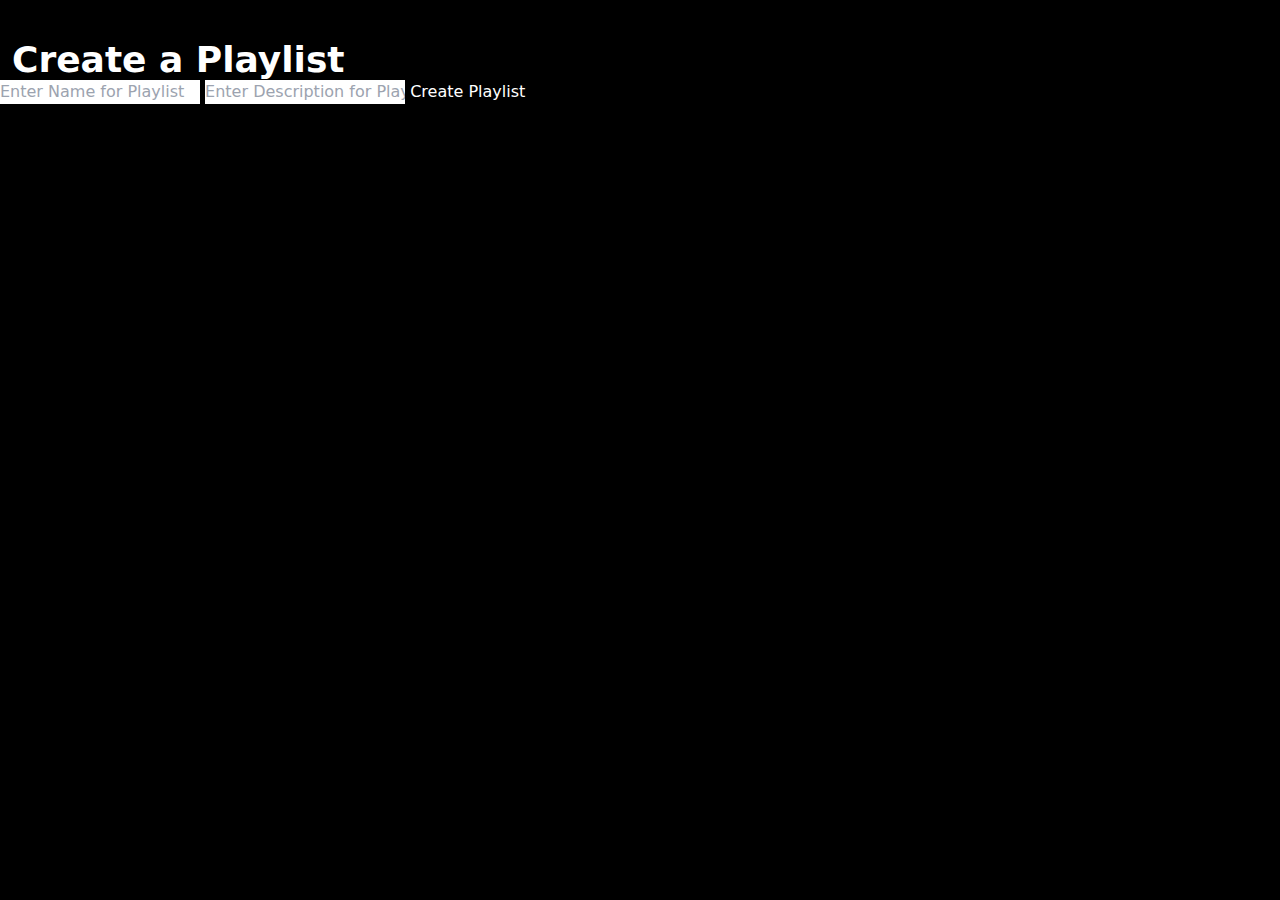
<file: templates/create.html>
<!DOCTYPE html>
<html lang="en">
<script type="text/javascript" src="/static/functions.js"></script>
<link href="/static/style.css" type="text/css" rel="stylesheet">
<head>
    <meta charset="UTF-8">
    <meta name="viewport" content="width=device-width, initial-scale=1.0">
    <title>Document</title>
</head>
<body class = "bg-black">
    <div class = "flex flex-col text-white pt-10 space-y-2 font-bold text-4xl pl-3">
        Create a Playlist
    </div>

        <input type="text" id = "name" placeholder="Enter Name for Playlist">
        <input type="text" id = "description" placeholder="Enter Description for Playlist">
        <button class = "text-white" id = "submit"> Create Playlist</button>
        <script type="text/javascript">
            createPlaylist()
        </script>



</body>
</html>
</file>
<file: static/style.css>
/*
! tailwindcss v3.4.1 | MIT License | https://tailwindcss.com
*/

/*
1. Prevent padding and border from affecting element width. (https://github.com/mozdevs/cssremedy/issues/4)
2. Allow adding a border to an element by just adding a border-width. (https://github.com/tailwindcss/tailwindcss/pull/116)
*/

*,
::before,
::after {
  box-sizing: border-box;
  /* 1 */
  border-width: 0;
  /* 2 */
  border-style: solid;
  /* 2 */
  border-color: #e5e7eb;
  /* 2 */
}

::before,
::after {
  --tw-content: '';
}

/*
1. Use a consistent sensible line-height in all browsers.
2. Prevent adjustments of font size after orientation changes in iOS.
3. Use a more readable tab size.
4. Use the user's configured `sans` font-family by default.
5. Use the user's configured `sans` font-feature-settings by default.
6. Use the user's configured `sans` font-variation-settings by default.
7. Disable tap highlights on iOS
*/

html,
:host {
  line-height: 1.5;
  /* 1 */
  -webkit-text-size-adjust: 100%;
  /* 2 */
  -moz-tab-size: 4;
  /* 3 */
  -o-tab-size: 4;
     tab-size: 4;
  /* 3 */
  font-family: ui-sans-serif, system-ui, sans-serif, "Apple Color Emoji", "Segoe UI Emoji", "Segoe UI Symbol", "Noto Color Emoji";
  /* 4 */
  font-feature-settings: normal;
  /* 5 */
  font-variation-settings: normal;
  /* 6 */
  -webkit-tap-highlight-color: transparent;
  /* 7 */
}

/*
1. Remove the margin in all browsers.
2. Inherit line-height from `html` so users can set them as a class directly on the `html` element.
*/

body {
  margin: 0;
  /* 1 */
  line-height: inherit;
  /* 2 */
}

/*
1. Add the correct height in Firefox.
2. Correct the inheritance of border color in Firefox. (https://bugzilla.mozilla.org/show_bug.cgi?id=190655)
3. Ensure horizontal rules are visible by default.
*/

hr {
  height: 0;
  /* 1 */
  color: inherit;
  /* 2 */
  border-top-width: 1px;
  /* 3 */
}

/*
Add the correct text decoration in Chrome, Edge, and Safari.
*/

abbr:where([title]) {
  -webkit-text-decoration: underline dotted;
          text-decoration: underline dotted;
}

/*
Remove the default font size and weight for headings.
*/

h1,
h2,
h3,
h4,
h5,
h6 {
  font-size: inherit;
  font-weight: inherit;
}

/*
Reset links to optimize for opt-in styling instead of opt-out.
*/

a {
  color: inherit;
  text-decoration: inherit;
}

/*
Add the correct font weight in Edge and Safari.
*/

b,
strong {
  font-weight: bolder;
}

/*
1. Use the user's configured `mono` font-family by default.
2. Use the user's configured `mono` font-feature-settings by default.
3. Use the user's configured `mono` font-variation-settings by default.
4. Correct the odd `em` font sizing in all browsers.
*/

code,
kbd,
samp,
pre {
  font-family: ui-monospace, SFMono-Regular, Menlo, Monaco, Consolas, "Liberation Mono", "Courier New", monospace;
  /* 1 */
  font-feature-settings: normal;
  /* 2 */
  font-variation-settings: normal;
  /* 3 */
  font-size: 1em;
  /* 4 */
}

/*
Add the correct font size in all browsers.
*/

small {
  font-size: 80%;
}

/*
Prevent `sub` and `sup` elements from affecting the line height in all browsers.
*/

sub,
sup {
  font-size: 75%;
  line-height: 0;
  position: relative;
  vertical-align: baseline;
}

sub {
  bottom: -0.25em;
}

sup {
  top: -0.5em;
}

/*
1. Remove text indentation from table contents in Chrome and Safari. (https://bugs.chromium.org/p/chromium/issues/detail?id=999088, https://bugs.webkit.org/show_bug.cgi?id=201297)
2. Correct table border color inheritance in all Chrome and Safari. (https://bugs.chromium.org/p/chromium/issues/detail?id=935729, https://bugs.webkit.org/show_bug.cgi?id=195016)
3. Remove gaps between table borders by default.
*/

table {
  text-indent: 0;
  /* 1 */
  border-color: inherit;
  /* 2 */
  border-collapse: collapse;
  /* 3 */
}

/*
1. Change the font styles in all browsers.
2. Remove the margin in Firefox and Safari.
3. Remove default padding in all browsers.
*/

button,
input,
optgroup,
select,
textarea {
  font-family: inherit;
  /* 1 */
  font-feature-settings: inherit;
  /* 1 */
  font-variation-settings: inherit;
  /* 1 */
  font-size: 100%;
  /* 1 */
  font-weight: inherit;
  /* 1 */
  line-height: inherit;
  /* 1 */
  color: inherit;
  /* 1 */
  margin: 0;
  /* 2 */
  padding: 0;
  /* 3 */
}

/*
Remove the inheritance of text transform in Edge and Firefox.
*/

button,
select {
  text-transform: none;
}

/*
1. Correct the inability to style clickable types in iOS and Safari.
2. Remove default button styles.
*/

button,
[type='button'],
[type='reset'],
[type='submit'] {
  -webkit-appearance: button;
  /* 1 */
  background-color: transparent;
  /* 2 */
  background-image: none;
  /* 2 */
}

/*
Use the modern Firefox focus style for all focusable elements.
*/

:-moz-focusring {
  outline: auto;
}

/*
Remove the additional `:invalid` styles in Firefox. (https://github.com/mozilla/gecko-dev/blob/2f9eacd9d3d995c937b4251a5557d95d494c9be1/layout/style/res/forms.css#L728-L737)
*/

:-moz-ui-invalid {
  box-shadow: none;
}

/*
Add the correct vertical alignment in Chrome and Firefox.
*/

progress {
  vertical-align: baseline;
}

/*
Correct the cursor style of increment and decrement buttons in Safari.
*/

::-webkit-inner-spin-button,
::-webkit-outer-spin-button {
  height: auto;
}

/*
1. Correct the odd appearance in Chrome and Safari.
2. Correct the outline style in Safari.
*/

[type='search'] {
  -webkit-appearance: textfield;
  /* 1 */
  outline-offset: -2px;
  /* 2 */
}

/*
Remove the inner padding in Chrome and Safari on macOS.
*/

::-webkit-search-decoration {
  -webkit-appearance: none;
}

/*
1. Correct the inability to style clickable types in iOS and Safari.
2. Change font properties to `inherit` in Safari.
*/

::-webkit-file-upload-button {
  -webkit-appearance: button;
  /* 1 */
  font: inherit;
  /* 2 */
}

/*
Add the correct display in Chrome and Safari.
*/

summary {
  display: list-item;
}

/*
Removes the default spacing and border for appropriate elements.
*/

blockquote,
dl,
dd,
h1,
h2,
h3,
h4,
h5,
h6,
hr,
figure,
p,
pre {
  margin: 0;
}

fieldset {
  margin: 0;
  padding: 0;
}

legend {
  padding: 0;
}

ol,
ul,
menu {
  list-style: none;
  margin: 0;
  padding: 0;
}

/*
Reset default styling for dialogs.
*/

dialog {
  padding: 0;
}

/*
Prevent resizing textareas horizontally by default.
*/

textarea {
  resize: vertical;
}

/*
1. Reset the default placeholder opacity in Firefox. (https://github.com/tailwindlabs/tailwindcss/issues/3300)
2. Set the default placeholder color to the user's configured gray 400 color.
*/

input::-moz-placeholder, textarea::-moz-placeholder {
  opacity: 1;
  /* 1 */
  color: #9ca3af;
  /* 2 */
}

input::placeholder,
textarea::placeholder {
  opacity: 1;
  /* 1 */
  color: #9ca3af;
  /* 2 */
}

/*
Set the default cursor for buttons.
*/

button,
[role="button"] {
  cursor: pointer;
}

/*
Make sure disabled buttons don't get the pointer cursor.
*/

:disabled {
  cursor: default;
}

/*
1. Make replaced elements `display: block` by default. (https://github.com/mozdevs/cssremedy/issues/14)
2. Add `vertical-align: middle` to align replaced elements more sensibly by default. (https://github.com/jensimmons/cssremedy/issues/14#issuecomment-634934210)
   This can trigger a poorly considered lint error in some tools but is included by design.
*/

img,
svg,
video,
canvas,
audio,
iframe,
embed,
object {
  display: block;
  /* 1 */
  vertical-align: middle;
  /* 2 */
}

/*
Constrain images and videos to the parent width and preserve their intrinsic aspect ratio. (https://github.com/mozdevs/cssremedy/issues/14)
*/

img,
video {
  max-width: 100%;
  height: auto;
}

/* Make elements with the HTML hidden attribute stay hidden by default */

[hidden] {
  display: none;
}

*, ::before, ::after {
  --tw-border-spacing-x: 0;
  --tw-border-spacing-y: 0;
  --tw-translate-x: 0;
  --tw-translate-y: 0;
  --tw-rotate: 0;
  --tw-skew-x: 0;
  --tw-skew-y: 0;
  --tw-scale-x: 1;
  --tw-scale-y: 1;
  --tw-pan-x:  ;
  --tw-pan-y:  ;
  --tw-pinch-zoom:  ;
  --tw-scroll-snap-strictness: proximity;
  --tw-gradient-from-position:  ;
  --tw-gradient-via-position:  ;
  --tw-gradient-to-position:  ;
  --tw-ordinal:  ;
  --tw-slashed-zero:  ;
  --tw-numeric-figure:  ;
  --tw-numeric-spacing:  ;
  --tw-numeric-fraction:  ;
  --tw-ring-inset:  ;
  --tw-ring-offset-width: 0px;
  --tw-ring-offset-color: #fff;
  --tw-ring-color: rgb(59 130 246 / 0.5);
  --tw-ring-offset-shadow: 0 0 #0000;
  --tw-ring-shadow: 0 0 #0000;
  --tw-shadow: 0 0 #0000;
  --tw-shadow-colored: 0 0 #0000;
  --tw-blur:  ;
  --tw-brightness:  ;
  --tw-contrast:  ;
  --tw-grayscale:  ;
  --tw-hue-rotate:  ;
  --tw-invert:  ;
  --tw-saturate:  ;
  --tw-sepia:  ;
  --tw-drop-shadow:  ;
  --tw-backdrop-blur:  ;
  --tw-backdrop-brightness:  ;
  --tw-backdrop-contrast:  ;
  --tw-backdrop-grayscale:  ;
  --tw-backdrop-hue-rotate:  ;
  --tw-backdrop-invert:  ;
  --tw-backdrop-opacity:  ;
  --tw-backdrop-saturate:  ;
  --tw-backdrop-sepia:  ;
}

::backdrop {
  --tw-border-spacing-x: 0;
  --tw-border-spacing-y: 0;
  --tw-translate-x: 0;
  --tw-translate-y: 0;
  --tw-rotate: 0;
  --tw-skew-x: 0;
  --tw-skew-y: 0;
  --tw-scale-x: 1;
  --tw-scale-y: 1;
  --tw-pan-x:  ;
  --tw-pan-y:  ;
  --tw-pinch-zoom:  ;
  --tw-scroll-snap-strictness: proximity;
  --tw-gradient-from-position:  ;
  --tw-gradient-via-position:  ;
  --tw-gradient-to-position:  ;
  --tw-ordinal:  ;
  --tw-slashed-zero:  ;
  --tw-numeric-figure:  ;
  --tw-numeric-spacing:  ;
  --tw-numeric-fraction:  ;
  --tw-ring-inset:  ;
  --tw-ring-offset-width: 0px;
  --tw-ring-offset-color: #fff;
  --tw-ring-color: rgb(59 130 246 / 0.5);
  --tw-ring-offset-shadow: 0 0 #0000;
  --tw-ring-shadow: 0 0 #0000;
  --tw-shadow: 0 0 #0000;
  --tw-shadow-colored: 0 0 #0000;
  --tw-blur:  ;
  --tw-brightness:  ;
  --tw-contrast:  ;
  --tw-grayscale:  ;
  --tw-hue-rotate:  ;
  --tw-invert:  ;
  --tw-saturate:  ;
  --tw-sepia:  ;
  --tw-drop-shadow:  ;
  --tw-backdrop-blur:  ;
  --tw-backdrop-brightness:  ;
  --tw-backdrop-contrast:  ;
  --tw-backdrop-grayscale:  ;
  --tw-backdrop-hue-rotate:  ;
  --tw-backdrop-invert:  ;
  --tw-backdrop-opacity:  ;
  --tw-backdrop-saturate:  ;
  --tw-backdrop-sepia:  ;
}

.container {
  width: 100%;
}

@media (min-width: 640px) {
  .container {
    max-width: 640px;
  }
}

@media (min-width: 768px) {
  .container {
    max-width: 768px;
  }
}

@media (min-width: 1024px) {
  .container {
    max-width: 1024px;
  }
}

@media (min-width: 1280px) {
  .container {
    max-width: 1280px;
  }
}

@media (min-width: 1536px) {
  .container {
    max-width: 1536px;
  }
}

.visible {
  visibility: visible;
}

.collapse {
  visibility: collapse;
}

.static {
  position: static;
}

.relative {
  position: relative;
}

.top-32 {
  top: 8rem;
}

.my-20 {
  margin-top: 5rem;
  margin-bottom: 5rem;
}

.mb-10 {
  margin-bottom: 2.5rem;
}

.mb-3 {
  margin-bottom: 0.75rem;
}

.mb-5 {
  margin-bottom: 1.25rem;
}

.ml-10 {
  margin-left: 2.5rem;
}

.ml-5 {
  margin-left: 1.25rem;
}

.mt-10 {
  margin-top: 2.5rem;
}

.mt-3 {
  margin-top: 0.75rem;
}

.mt-5 {
  margin-top: 1.25rem;
}

.mt-7 {
  margin-top: 1.75rem;
}

.block {
  display: block;
}

.flex {
  display: flex;
}

.table {
  display: table;
}

.contents {
  display: contents;
}

.hidden {
  display: none;
}

.size-10 {
  width: 2.5rem;
  height: 2.5rem;
}

.size-14 {
  width: 3.5rem;
  height: 3.5rem;
}

.size-16 {
  width: 4rem;
  height: 4rem;
}

.size-20 {
  width: 5rem;
  height: 5rem;
}

.size-24 {
  width: 6rem;
  height: 6rem;
}

.size-32 {
  width: 8rem;
  height: 8rem;
}

.size-48 {
  width: 12rem;
  height: 12rem;
}

.size-5 {
  width: 1.25rem;
  height: 1.25rem;
}

.size-9 {
  width: 2.25rem;
  height: 2.25rem;
}

.h-10 {
  height: 2.5rem;
}

.h-12 {
  height: 3rem;
}

.h-28 {
  height: 7rem;
}

.h-32 {
  height: 8rem;
}

.h-40 {
  height: 10rem;
}

.h-5 {
  height: 1.25rem;
}

.h-64 {
  height: 16rem;
}

.h-9 {
  height: 2.25rem;
}

.h-max {
  height: -moz-max-content;
  height: max-content;
}

.max-h-max {
  max-height: -moz-max-content;
  max-height: max-content;
}

.min-h-screen {
  min-height: 100vh;
}

.w-32 {
  width: 8rem;
}

.w-40 {
  width: 10rem;
}

.w-64 {
  width: 16rem;
}

.w-80 {
  width: 20rem;
}

.flex-auto {
  flex: 1 1 auto;
}

.flex-none {
  flex: none;
}

.border-collapse {
  border-collapse: collapse;
}

.transform {
  transform: translate(var(--tw-translate-x), var(--tw-translate-y)) rotate(var(--tw-rotate)) skewX(var(--tw-skew-x)) skewY(var(--tw-skew-y)) scaleX(var(--tw-scale-x)) scaleY(var(--tw-scale-y));
}

.resize {
  resize: both;
}

.flex-row {
  flex-direction: row;
}

.flex-row-reverse {
  flex-direction: row-reverse;
}

.flex-col {
  flex-direction: column;
}

.flex-wrap {
  flex-wrap: wrap;
}

.items-center {
  align-items: center;
}

.items-stretch {
  align-items: stretch;
}

.justify-center {
  justify-content: center;
}

.justify-items-center {
  justify-items: center;
}

.gap-3 {
  gap: 0.75rem;
}

.space-x-10 > :not([hidden]) ~ :not([hidden]) {
  --tw-space-x-reverse: 0;
  margin-right: calc(2.5rem * var(--tw-space-x-reverse));
  margin-left: calc(2.5rem * calc(1 - var(--tw-space-x-reverse)));
}

.space-x-3 > :not([hidden]) ~ :not([hidden]) {
  --tw-space-x-reverse: 0;
  margin-right: calc(0.75rem * var(--tw-space-x-reverse));
  margin-left: calc(0.75rem * calc(1 - var(--tw-space-x-reverse)));
}

.space-y-0 > :not([hidden]) ~ :not([hidden]) {
  --tw-space-y-reverse: 0;
  margin-top: calc(0px * calc(1 - var(--tw-space-y-reverse)));
  margin-bottom: calc(0px * var(--tw-space-y-reverse));
}

.space-y-0\.5 > :not([hidden]) ~ :not([hidden]) {
  --tw-space-y-reverse: 0;
  margin-top: calc(0.125rem * calc(1 - var(--tw-space-y-reverse)));
  margin-bottom: calc(0.125rem * var(--tw-space-y-reverse));
}

.space-y-2 > :not([hidden]) ~ :not([hidden]) {
  --tw-space-y-reverse: 0;
  margin-top: calc(0.5rem * calc(1 - var(--tw-space-y-reverse)));
  margin-bottom: calc(0.5rem * var(--tw-space-y-reverse));
}

.space-y-36 > :not([hidden]) ~ :not([hidden]) {
  --tw-space-y-reverse: 0;
  margin-top: calc(9rem * calc(1 - var(--tw-space-y-reverse)));
  margin-bottom: calc(9rem * var(--tw-space-y-reverse));
}

.space-y-4 > :not([hidden]) ~ :not([hidden]) {
  --tw-space-y-reverse: 0;
  margin-top: calc(1rem * calc(1 - var(--tw-space-y-reverse)));
  margin-bottom: calc(1rem * var(--tw-space-y-reverse));
}

.space-y-40 > :not([hidden]) ~ :not([hidden]) {
  --tw-space-y-reverse: 0;
  margin-top: calc(10rem * calc(1 - var(--tw-space-y-reverse)));
  margin-bottom: calc(10rem * var(--tw-space-y-reverse));
}

.space-y-5 > :not([hidden]) ~ :not([hidden]) {
  --tw-space-y-reverse: 0;
  margin-top: calc(1.25rem * calc(1 - var(--tw-space-y-reverse)));
  margin-bottom: calc(1.25rem * var(--tw-space-y-reverse));
}

.overflow-x-auto {
  overflow-x: auto;
}

.rounded-2xl {
  border-radius: 1rem;
}

.rounded-3xl {
  border-radius: 1.5rem;
}

.rounded-full {
  border-radius: 9999px;
}

.rounded-lg {
  border-radius: 0.5rem;
}

.rounded-xl {
  border-radius: 0.75rem;
}

.border {
  border-width: 1px;
}

.border-none {
  border-style: none;
}

.bg-black {
  --tw-bg-opacity: 1;
  background-color: rgb(0 0 0 / var(--tw-bg-opacity));
}

.bg-gray-300 {
  --tw-bg-opacity: 1;
  background-color: rgb(209 213 219 / var(--tw-bg-opacity));
}

.bg-gray-700 {
  --tw-bg-opacity: 1;
  background-color: rgb(55 65 81 / var(--tw-bg-opacity));
}

.bg-gray-800 {
  --tw-bg-opacity: 1;
  background-color: rgb(31 41 55 / var(--tw-bg-opacity));
}

.bg-green-700 {
  --tw-bg-opacity: 1;
  background-color: rgb(21 128 61 / var(--tw-bg-opacity));
}

.bg-inherit {
  background-color: inherit;
}

.bg-slate-50 {
  --tw-bg-opacity: 1;
  background-color: rgb(248 250 252 / var(--tw-bg-opacity));
}

.bg-slate-600 {
  --tw-bg-opacity: 1;
  background-color: rgb(71 85 105 / var(--tw-bg-opacity));
}

.bg-white {
  --tw-bg-opacity: 1;
  background-color: rgb(255 255 255 / var(--tw-bg-opacity));
}

.bg-gradient-to-b {
  background-image: linear-gradient(to bottom, var(--tw-gradient-stops));
}

.from-fuchsia-500 {
  --tw-gradient-from: #d946ef var(--tw-gradient-from-position);
  --tw-gradient-to: rgb(217 70 239 / 0) var(--tw-gradient-to-position);
  --tw-gradient-stops: var(--tw-gradient-from), var(--tw-gradient-to);
}

.to-pink-600 {
  --tw-gradient-to: #db2777 var(--tw-gradient-to-position);
}

.object-contain {
  -o-object-fit: contain;
     object-fit: contain;
}

.object-cover {
  -o-object-fit: cover;
     object-fit: cover;
}

.object-fill {
  -o-object-fit: fill;
     object-fit: fill;
}

.p-5 {
  padding: 1.25rem;
}

.px-12 {
  padding-left: 3rem;
  padding-right: 3rem;
}

.px-3 {
  padding-left: 0.75rem;
  padding-right: 0.75rem;
}

.py-6 {
  padding-top: 1.5rem;
  padding-bottom: 1.5rem;
}

.py-9 {
  padding-top: 2.25rem;
  padding-bottom: 2.25rem;
}

.pb-10 {
  padding-bottom: 2.5rem;
}

.pb-3 {
  padding-bottom: 0.75rem;
}

.pb-5 {
  padding-bottom: 1.25rem;
}

.pl-10 {
  padding-left: 2.5rem;
}

.pl-12 {
  padding-left: 3rem;
}

.pl-3 {
  padding-left: 0.75rem;
}

.pl-5 {
  padding-left: 1.25rem;
}

.pr-5 {
  padding-right: 1.25rem;
}

.pt-10 {
  padding-top: 2.5rem;
}

.pt-20 {
  padding-top: 5rem;
}

.pt-24 {
  padding-top: 6rem;
}

.pt-28 {
  padding-top: 7rem;
}

.pt-3 {
  padding-top: 0.75rem;
}

.pt-32 {
  padding-top: 8rem;
}

.pt-48 {
  padding-top: 12rem;
}

.text-center {
  text-align: center;
}

.font-sans {
  font-family: ui-sans-serif, system-ui, sans-serif, "Apple Color Emoji", "Segoe UI Emoji", "Segoe UI Symbol", "Noto Color Emoji";
}

.text-3xl {
  font-size: 1.875rem;
  line-height: 2.25rem;
}

.text-4xl {
  font-size: 2.25rem;
  line-height: 2.5rem;
}

.text-5xl {
  font-size: 3rem;
  line-height: 1;
}

.text-6xl {
  font-size: 3.75rem;
  line-height: 1;
}

.text-8xl {
  font-size: 6rem;
  line-height: 1;
}

.text-lg {
  font-size: 1.125rem;
  line-height: 1.75rem;
}

.text-sm {
  font-size: 0.875rem;
  line-height: 1.25rem;
}

.text-xl {
  font-size: 1.25rem;
  line-height: 1.75rem;
}

.font-bold {
  font-weight: 700;
}

.font-semibold {
  font-weight: 600;
}

.text-white {
  --tw-text-opacity: 1;
  color: rgb(255 255 255 / var(--tw-text-opacity));
}

.underline {
  text-decoration-line: underline;
}

.outline {
  outline-style: solid;
}

.drop-shadow {
  --tw-drop-shadow: drop-shadow(0 1px 2px rgb(0 0 0 / 0.1)) drop-shadow(0 1px 1px rgb(0 0 0 / 0.06));
  filter: var(--tw-blur) var(--tw-brightness) var(--tw-contrast) var(--tw-grayscale) var(--tw-hue-rotate) var(--tw-invert) var(--tw-saturate) var(--tw-sepia) var(--tw-drop-shadow);
}

.drop-shadow-lg {
  --tw-drop-shadow: drop-shadow(0 10px 8px rgb(0 0 0 / 0.04)) drop-shadow(0 4px 3px rgb(0 0 0 / 0.1));
  filter: var(--tw-blur) var(--tw-brightness) var(--tw-contrast) var(--tw-grayscale) var(--tw-hue-rotate) var(--tw-invert) var(--tw-saturate) var(--tw-sepia) var(--tw-drop-shadow);
}

.drop-shadow-md {
  --tw-drop-shadow: drop-shadow(0 4px 3px rgb(0 0 0 / 0.07)) drop-shadow(0 2px 2px rgb(0 0 0 / 0.06));
  filter: var(--tw-blur) var(--tw-brightness) var(--tw-contrast) var(--tw-grayscale) var(--tw-hue-rotate) var(--tw-invert) var(--tw-saturate) var(--tw-sepia) var(--tw-drop-shadow);
}

.filter {
  filter: var(--tw-blur) var(--tw-brightness) var(--tw-contrast) var(--tw-grayscale) var(--tw-hue-rotate) var(--tw-invert) var(--tw-saturate) var(--tw-sepia) var(--tw-drop-shadow);
}

.transition {
  transition-property: color, background-color, border-color, text-decoration-color, fill, stroke, opacity, box-shadow, transform, filter, -webkit-backdrop-filter;
  transition-property: color, background-color, border-color, text-decoration-color, fill, stroke, opacity, box-shadow, transform, filter, backdrop-filter;
  transition-property: color, background-color, border-color, text-decoration-color, fill, stroke, opacity, box-shadow, transform, filter, backdrop-filter, -webkit-backdrop-filter;
  transition-timing-function: cubic-bezier(0.4, 0, 0.2, 1);
  transition-duration: 150ms;
}

.transition-none {
  transition-property: none;
}

.first\:pl-6:first-child {
  padding-left: 1.5rem;
}

.last\:pr-6:last-child {
  padding-right: 1.5rem;
}

.hover\:-translate-y-1:hover {
  --tw-translate-y: -0.25rem;
  transform: translate(var(--tw-translate-x), var(--tw-translate-y)) rotate(var(--tw-rotate)) skewX(var(--tw-skew-x)) skewY(var(--tw-skew-y)) scaleX(var(--tw-scale-x)) scaleY(var(--tw-scale-y));
}

.hover\:bg-green-500:hover {
  --tw-bg-opacity: 1;
  background-color: rgb(34 197 94 / var(--tw-bg-opacity));
}

.hover\:bg-slate-400:hover {
  --tw-bg-opacity: 1;
  background-color: rgb(148 163 184 / var(--tw-bg-opacity));
}

.hover\:text-white:hover {
  --tw-text-opacity: 1;
  color: rgb(255 255 255 / var(--tw-text-opacity));
}

.hover\:shadow-xl:hover {
  --tw-shadow: 0 20px 25px -5px rgb(0 0 0 / 0.1), 0 8px 10px -6px rgb(0 0 0 / 0.1);
  --tw-shadow-colored: 0 20px 25px -5px var(--tw-shadow-color), 0 8px 10px -6px var(--tw-shadow-color);
  box-shadow: var(--tw-ring-offset-shadow, 0 0 #0000), var(--tw-ring-shadow, 0 0 #0000), var(--tw-shadow);
}

@media (prefers-reduced-motion: reduce) {
  .motion-reduce\:transition-none {
    transition-property: none;
  }

  .motion-reduce\:hover\:transform-none:hover {
    transform: none;
  }
}
</file>
